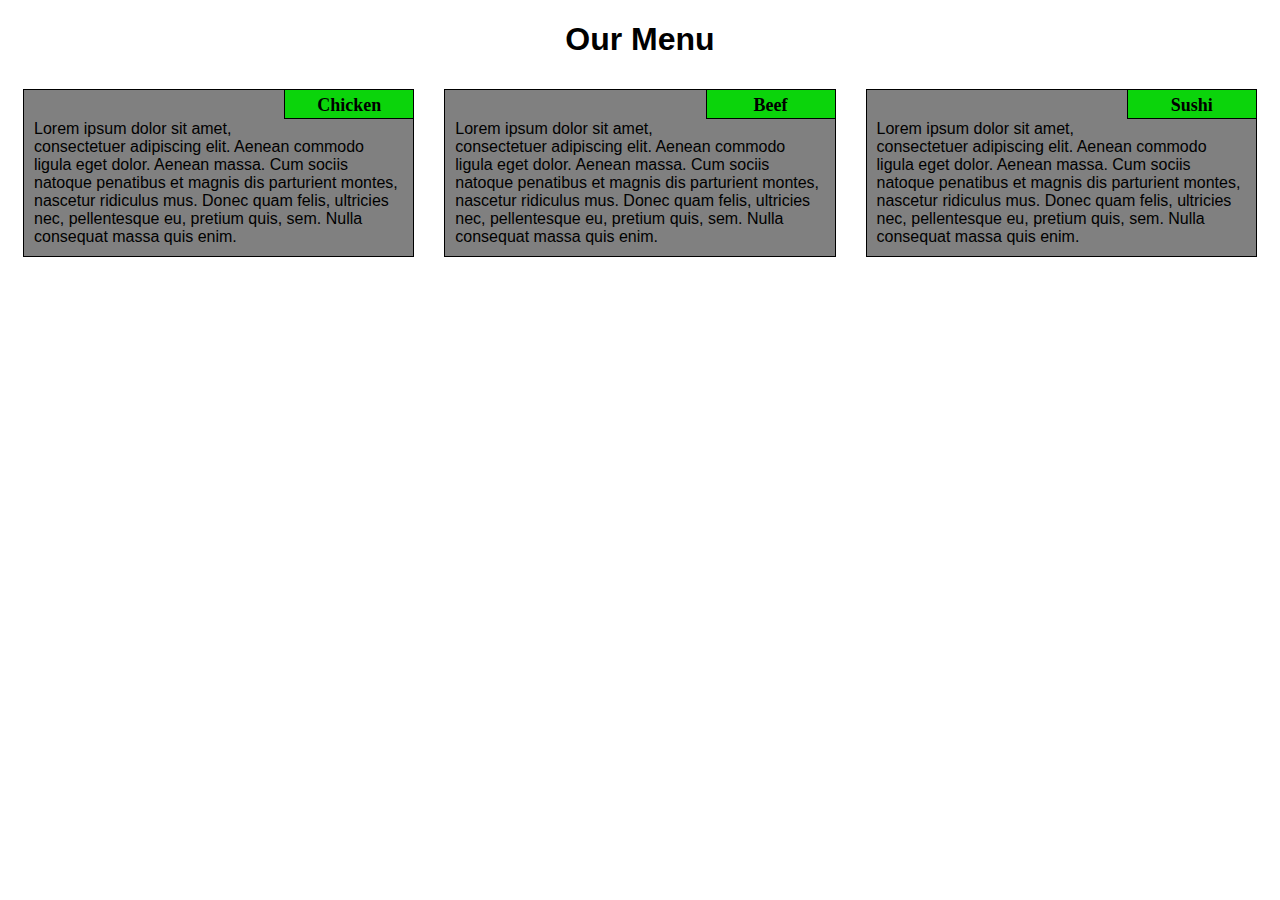
<file: Module 2/index.html>
<!DOCTYPE html>
<head>
    <meta charset="utf-8">
    <meta name="viewport" content="width=device-width, initial-scale=1"> 
    <title>Module 2 Solution</title>
    <link type="text/css" rel="stylesheet" href="module2-solution.css">
</head>
<html>
<body>
    <h1>Our Menu</h1>
    
    <div class="col-lg-4 col-md-6 col-sl-12">
         <div class="box">
              <p class="title">Chicken</p>
              <p class="content">Lorem ipsum dolor sit amet, consectetuer adipiscing elit. Aenean commodo ligula eget dolor. Aenean massa. Cum sociis natoque penatibus et magnis dis parturient montes, nascetur ridiculus mus. Donec quam felis, ultricies nec, pellentesque eu, pretium quis, sem. Nulla consequat massa quis enim.</p>
          </div>  
     </div>

      <div class="col-lg-4 col-md-6 col-sl-12">
           <div>
               <p class="title">Beef</p>
               <p class="content">Lorem ipsum dolor sit amet, consectetuer adipiscing elit. Aenean commodo ligula eget dolor. Aenean massa. Cum sociis natoque penatibus et magnis dis parturient montes, nascetur ridiculus mus. Donec quam felis, ultricies nec, pellentesque eu, pretium quis, sem. Nulla consequat massa quis enim.</p>
           </div>
       </div>

        <div class="col-lg-4 col-md-12 col-sl-12">
            <div class="box">
               <p class="title">Sushi</p>
               <p class="content">Lorem ipsum dolor sit amet, consectetuer adipiscing elit. Aenean commodo ligula eget dolor. Aenean massa. Cum sociis natoque penatibus et magnis dis parturient montes, nascetur ridiculus mus. Donec quam felis, ultricies nec, pellentesque eu, pretium quis, sem. Nulla consequat massa quis enim.</p>
            </div>
        </div>
    
</body>
</html>
</file>
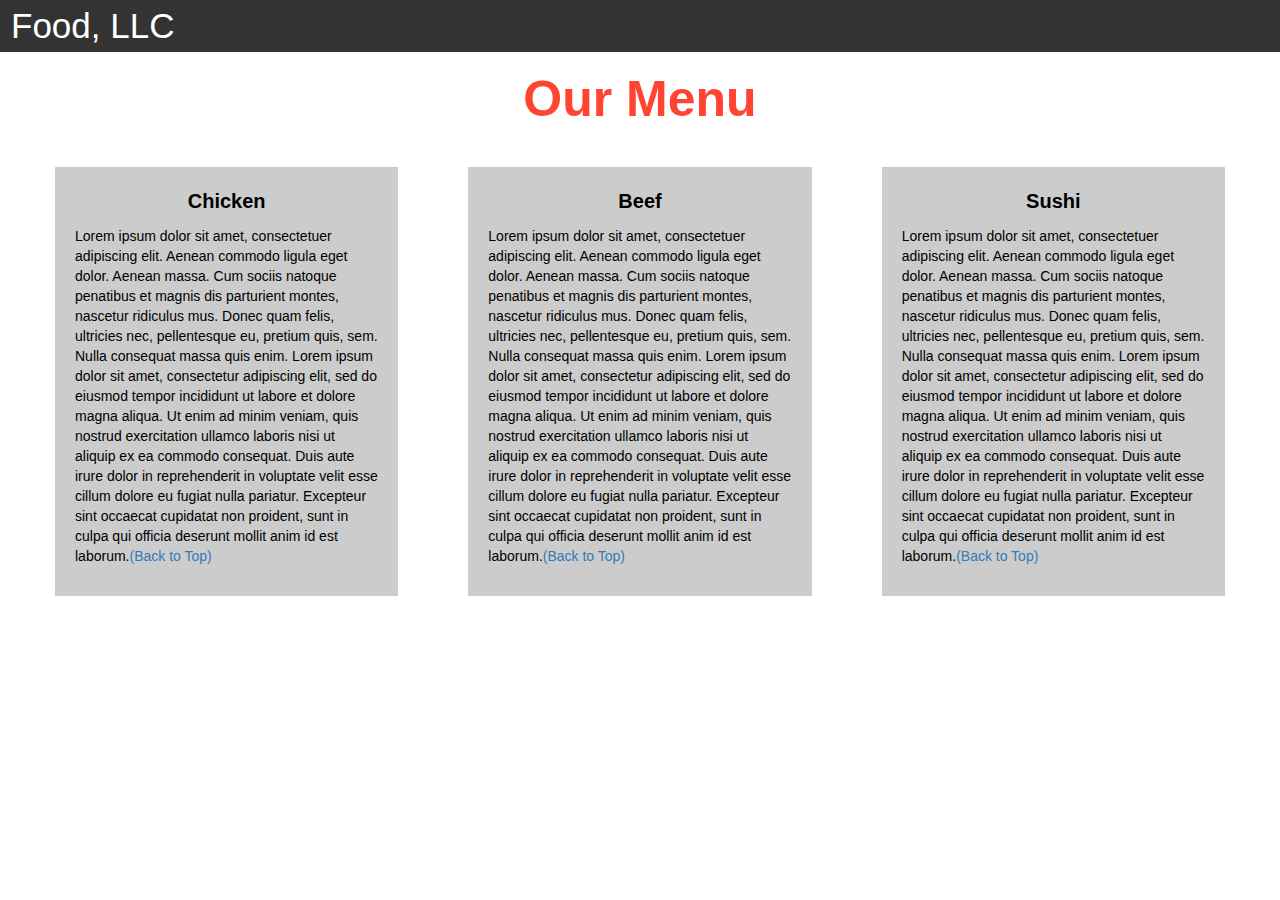
<file: Module 3/index.html>
<!DOCTYPE html>
<html>
<head>

<title>Module 3</title>

  <meta name="viewport" content="width=device-width, initial-scale=1">
  <link rel="stylesheet" href="https://maxcdn.bootstrapcdn.com/bootstrap/3.3.7/css/bootstrap.min.css">
  <link rel="stylesheet" type="text/css" href="styles.css">
  <script src="https://ajax.googleapis.com/ajax/libs/jquery/3.3.1/jquery.min.js"></script>
  <script src="https://maxcdn.bootstrapcdn.com/bootstrap/3.3.7/js/bootstrap.min.js"></script>

</head>

<body>

<nav class="navbar" id="top">
  <div class="container-fluid">

    <div class="navbar-header">
      <button type="button" class="navbar-toggle" data-toggle="collapse" data-target="#myNavbar">
        <span class="icon-bar"></span>
        <span class="icon-bar"></span>
        <span class="icon-bar"></span> 
      </button>
      <a class="navbar-brand" href="#">Food, LLC</a>
    </div>

    <div class="collapse" id="myNavbar">
      <ul class="nav navbar-nav visible-xs">
        <li><a class="menu-item" href="#">Chicken</a></li>
        <li><a class="menu-item" href="#">Beef</a></li> 
        <li><a class="menu-item" href="#">Sushi</a></li> 
      </ul>
    </div>

  </div>
</nav>

<h1 class="main-title">Our Menu</h1>



<div class="row">

  <div class="col-lg-4 col-md-6 col-sm-12">
    <div class="content-box">
      <p class="item-name">Chicken</p>
      <p>Lorem ipsum dolor sit amet, consectetuer adipiscing elit. Aenean commodo ligula eget dolor. Aenean massa. Cum sociis natoque penatibus et magnis dis parturient montes, nascetur ridiculus mus. Donec quam felis, ultricies nec, pellentesque eu, pretium quis, sem. Nulla consequat massa quis enim. Lorem ipsum dolor sit amet, consectetur adipiscing elit, sed do eiusmod tempor incididunt ut labore et dolore magna aliqua. Ut enim ad minim veniam, quis nostrud exercitation ullamco laboris nisi ut aliquip ex ea commodo consequat. Duis aute irure dolor in reprehenderit in voluptate velit esse cillum dolore eu fugiat nulla pariatur. Excepteur sint occaecat cupidatat non proident, sunt in culpa qui officia deserunt mollit anim id est laborum.<a href="#top">(Back to Top)</a></p>
    </div>
  </div>

  <div class="col-lg-4 col-md-6 col-sm-12">
    <div class="content-box">
      <p class="item-name">Beef</p>
      <p>Lorem ipsum dolor sit amet, consectetuer adipiscing elit. Aenean commodo ligula eget dolor. Aenean massa. Cum sociis natoque penatibus et magnis dis parturient montes, nascetur ridiculus mus. Donec quam felis, ultricies nec, pellentesque eu, pretium quis, sem. Nulla consequat massa quis enim. Lorem ipsum dolor sit amet, consectetur adipiscing elit, sed do eiusmod tempor incididunt ut labore et dolore magna aliqua. Ut enim ad minim veniam, quis nostrud exercitation ullamco laboris nisi ut aliquip ex ea commodo consequat. Duis aute irure dolor in reprehenderit in voluptate velit esse cillum dolore eu fugiat nulla pariatur. Excepteur sint occaecat cupidatat non proident, sunt in culpa qui officia deserunt mollit anim id est laborum.<a href="#top">(Back to Top)</a></p>
    </div>
  </div>


  <div class="col-lg-4 col-md-12 col-sm-12">
    <div class="content-box">
      <p class="item-name">Sushi</p>
      <p>Lorem ipsum dolor sit amet, consectetuer adipiscing elit. Aenean commodo ligula eget dolor. Aenean massa. Cum sociis natoque penatibus et magnis dis parturient montes, nascetur ridiculus mus. Donec quam felis, ultricies nec, pellentesque eu, pretium quis, sem. Nulla consequat massa quis enim. Lorem ipsum dolor sit amet, consectetur adipiscing elit, sed do eiusmod tempor incididunt ut labore et dolore magna aliqua. Ut enim ad minim veniam, quis nostrud exercitation ullamco laboris nisi ut aliquip ex ea commodo consequat. Duis aute irure dolor in reprehenderit in voluptate velit esse cillum dolore eu fugiat nulla pariatur. Excepteur sint occaecat cupidatat non proident, sunt in culpa qui officia deserunt mollit anim id est laborum.<a href="#top">(Back to Top)</a></p>
    </div>
  </div>

</div>


</body>
</html>
</file>
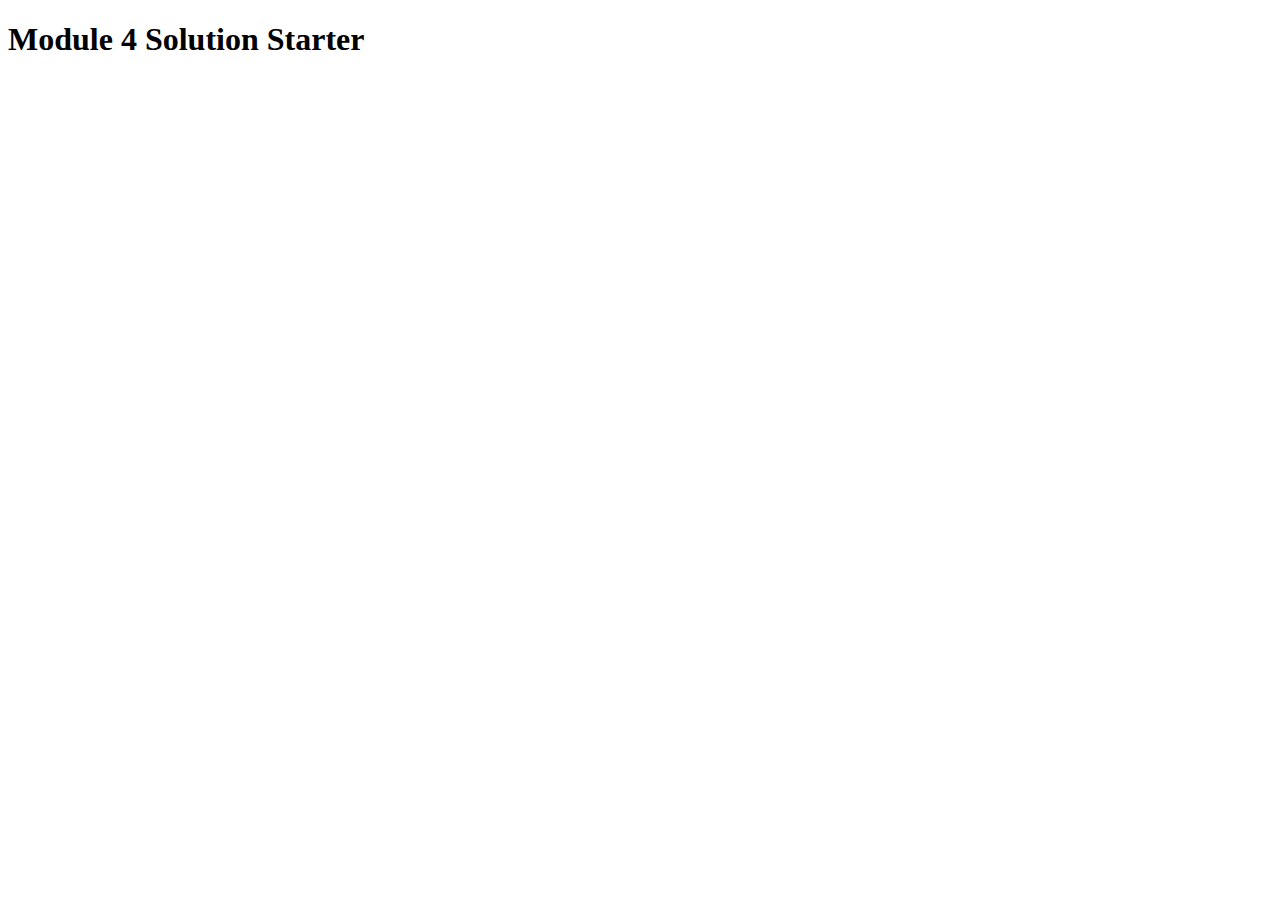
<file: Module 4/index.html>
<!DOCTYPE html>
<html>
<head>
  <meta charset="utf-8">
  <title>Module 4 Solution Starter</title>
  <script src="SpeakHello.js"></script>
  <script src="SpeakGoodBye.js"></script>
  <script src="script.js"></script>
</head>
<body>
  <h1>Module 4 Solution Starter</h1>
</body>
</html>
</file>
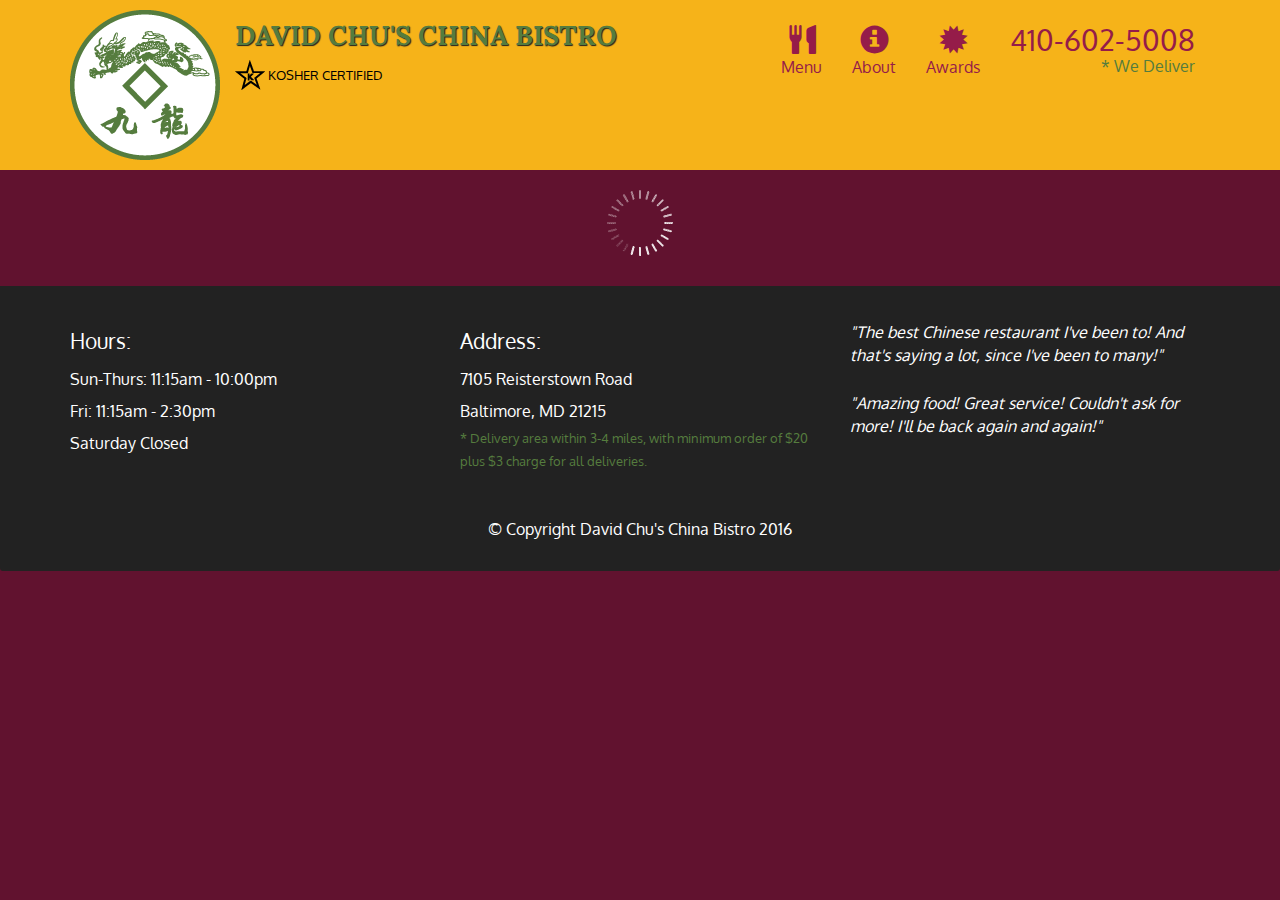
<file: Module 5/index.html>
<!doctype html>
<html lang="en">
  <head>
    <meta charset="utf-8">
    <meta http-equiv="X-UA-Compatible" content="IE=edge">
    <meta name="viewport" content="width=device-width, initial-scale=1">
    <title>David Chu's China Bistro</title>
    <link rel="stylesheet" href="css/bootstrap.min.css">
    <link rel="stylesheet" href="css/styles.css">
    <link href='https://fonts.googleapis.com/css?family=Oxygen:400,300,700' rel='stylesheet' type='text/css'>
    <link href='https://fonts.googleapis.com/css?family=Lora' rel='stylesheet' type='text/css'>
  </head>
<body>
  <header>
    <nav id="header-nav" class="navbar navbar-default">
      <div class="container">
        <div class="navbar-header">
          <a href="index.html" class="pull-left visible-md visible-lg">
            <div id="logo-img" alt="Logo image"></div>
          </a>

          <div class="navbar-brand">
            <a href="index.html"><h1>David Chu's China Bistro</h1></a>
            <p>
              <img src="images/star-k-logo.png" alt="Kosher certification">
              <span>Kosher Certified</span>
            </p>
          </div>

          <button id="navbarToggle" type="button" class="navbar-toggle collapsed" data-toggle="collapse" data-target="#collapsable-nav" aria-expanded="false">
            <span class="sr-only">Toggle navigation</span>
            <span class="icon-bar"></span>
            <span class="icon-bar"></span>
            <span class="icon-bar"></span>
          </button>
        </div>
        
        <div id="collapsable-nav" class="collapse navbar-collapse">
           <ul id="nav-list" class="nav navbar-nav navbar-right">
            <li id="navHomeButton" class="visible-xs active">
              <a href="index.html">
                <span class="glyphicon glyphicon-home"></span> Home</a>
            </li>
            <li id="navMenuButton">
              <a href="#" onclick="$dc.loadMenuCategories();">
                <span class="glyphicon glyphicon-cutlery"></span><br class="hidden-xs"> Menu</a>
            </li>
            <li>
              <a href="#">
                <span class="glyphicon glyphicon-info-sign"></span><br class="hidden-xs"> About</a>
            </li>
            <li>
              <a href="#">
                <span class="glyphicon glyphicon-certificate"></span><br class="hidden-xs"> Awards</a>
            </li>
            <li id="phone" class="hidden-xs">
              <a href="tel:410-602-5008">
                <span>410-602-5008</span></a><div>* We Deliver</div>
            </li>
          </ul><!-- #nav-list -->
        </div><!-- .collapse .navbar-collapse -->
      </div><!-- .container -->
    </nav><!-- #header-nav -->
  </header>

  <div id="call-btn" class="visible-xs">
    <a class="btn" href="tel:410-602-5008">
    <span class="glyphicon glyphicon-earphone"></span>
    410-602-5008
    </a>
  </div>
  <div id="xs-deliver" class="text-center visible-xs">* We Deliver</div>

  <div id="main-content" class="container"></div>

  <footer class="panel-footer">
    <div class="container">
      <div class="row">
        <section id="hours" class="col-sm-4">
          <span>Hours:</span><br>
          Sun-Thurs: 11:15am - 10:00pm<br>
          Fri: 11:15am - 2:30pm<br>
          Saturday Closed
          <hr class="visible-xs">
        </section>
        <section id="address" class="col-sm-4">
          <span>Address:</span><br>
          7105 Reisterstown Road<br>
          Baltimore, MD 21215
          <p>* Delivery area within 3-4 miles, with minimum order of $20 plus $3 charge for all deliveries.</p>
          <hr class="visible-xs">
        </section>
        <section id="testimonials" class="col-sm-4">
          <p>"The best Chinese restaurant I've been to! And that's saying a lot, since I've been to many!"</p>
          <p>"Amazing food! Great service! Couldn't ask for more! I'll be back again and again!"</p>
        </section>
      </div>
      <div class="text-center">&copy; Copyright David Chu's China Bistro 2016</div>
    </div>
  </footer>

  <!-- jQuery (Bootstrap JS plugins depend on it) -->
  <script src="js/jquery-2.1.4.min.js"></script>
  <script src="js/bootstrap.min.js"></script>
  <script src="js/ajax-utils.js"></script>
  <script src="js/script.js"></script>
</body>
</html>
</file>
<file: Module 2/module2-solution.css>
h1{
  text-align: center;
  margin-bottom: 15px;
}
*{
  box-sizing: border-box;
}
body{
    font-family: Arial, Helvetica, sans-serif;
}
.box{
  overflow: none;
  width: 100%;
}
.title{
    overflow: none;
    background-color: rgb(11, 212, 11);
    font-family: ink free;
    font-size: large;
    text-align: center;
    border: 1px solid black;
    width: 130px;
    height: 30px;
    padding: 5px;
    float: right;
    margin-right: 15px;
    margin-top: 0px;
    font-weight: bold;
    position: relative;
    color: black;
}
.content{
    border: 1px solid black;
    background-color: grey;
    height: auto;
    margin-right: 15px;
    margin-left: 15px;
    padding-top: 30px;
    padding-left: 10px;
    padding-right: 10px;
    padding-bottom: 10px;
    color: black;
}
.row{
    width: 100%;
    margin-top: 5%;
    margin-bottom: 5%;
}
/***** Large Devices *****/
@media (min-width: 992px) {
    .col-lg-4 {
      float: left;
      width: 33.33%;
    }
}
/***** Medium Devices *****/
@media (min-width: 768px) and (max-width: 991px) {
    .col-md-6, .col-md-12 {
      float: left;
    }
    .col-md-6 {
      width: 50%;
    }
    .col-md-12 {
      width: 100%;
    }
}
/***** Small Devices *****/
  @media (min-width: 0px) and (max-width: 767px){
    .col-sl-12 {
        float: left;
        width: 100%;
    }
}
</file>
<file: Module 3/styles.css>
.container-fluid{
	margin: 0;
	padding: 0;
}

.navbar{
	border-radius: 0px;
	background-color: rgba(0,0,0,0.8);
}

.navbar-brand{
  font-size: 35px;
  color: white;
  padding-left: 25px;
}

.navbar-brand:hover{
	color: white;
}

.nav{
	margin: 0;
	padding: 0;
}

.navbar-nav{
  font-size: 25px;
  text-align: center;
  margin: 0;
  padding: 0;
}

.navbar-toggle{
	border: 2px solid white;
	margin-right: 25px;
}

.icon-bar{
	background-color: white;
}


.main-title{
  margin-bottom: 15px;
  text-align: center;
  color: #ff4532;
  font-size: 50px;
  font-family: "Comic Sans MS", cursive, sans-serif;
  font-weight: bold;
}

li{
	box-sizing: border-box;
	width: 100%;
}

.menu-item{
	padding: 0;
	margin: 0;
	width: 100%;
	background-color: white;
	border-bottom: 1px solid black;
	color: black;
	display: block;
}

.menu-item:hover{
	background-color: rgba(0,0,0,0.9);
	color: rgba(0,0,0,0.4);
}

.row{
	margin: 20px;
}

.content-box{
	margin: 20px;
	width: auto;
	height: auto;
	color: black;
	background-color: rgba(0,0,0,0.2);
	font-family: "Comic Sans MS", cursive, sans-serif;
	padding: 20px;
}

.item-name{
	text-align: center;
	font-size: 20px;
	font-weight: bold;
}
</file>
<file: Module 5/css/styles.css>
body {
  font-size: 16px;
  color: #fff;
  background-color: #61122f;
  font-family: 'Oxygen', sans-serif;
}

/** HEADER **/
#header-nav {
  background-color: #f6b319;
  border-radius: 0;
  border: 0;
}

#logo-img {
  background: url('../images/restaurant-logo_large.png') no-repeat;
  width: 150px;
  height: 150px;
  margin: 10px 15px 10px 0;
}

.navbar-brand {
  padding-top: 25px;
}
.navbar-brand h1 { /* Restaurant name */
  font-family: 'Lora', serif;
  color: #557c3e;
  font-size: 1.5em;
  text-transform: uppercase;
  font-weight: bold;
  text-shadow: 1px 1px 1px #222;
  margin-top: 0;
  margin-bottom: 0;
  line-height: .75;
}
.navbar-brand a:hover, .navbar-brand a:focus {
  text-decoration: none;
}
.navbar-brand p { /* Kosher cert */
  color: #000;
  text-transform: uppercase;
  font-size: .7em;
  margin-top: 15px;
}
.navbar-brand p span { /* Star-K */
  vertical-align: middle;
}

#nav-list {
  margin-top: 10px;
}
#nav-list a {
  color: #951C49;
  text-align: center;
}
#nav-list a:hover {
  background: #E7E7E7;
}
#nav-list a span {
  font-size: 1.8em;
}

#phone {
  margin-top: 5px;
}
#phone a { /* Phone number */
  text-align: right;
  padding-bottom: 0;
}
#phone div { /* We Deliver */
  color: #557c3e;
  text-align: right;
  padding-right: 15px;
}

.navbar-header button.navbar-toggle, .navbar-header .icon-bar {
  border: 1px solid #61122f;
}
.navbar-header button.navbar-toggle {
  clear: both;
  margin-top: -30px;
}
/* END HEADER */

/* FOOTER */
.panel-footer {
  margin-top: 30px;
  padding-top: 35px;
  padding-bottom: 30px;
  background-color: #222;
  border-top: 0;
}
.panel-footer div.row {
  margin-bottom: 35px;
}
#hours, #address {
  line-height: 2;
}
#hours > span, #address > span {
  font-size: 1.3em;
}
#address p {
  color: #557c3e;
  font-size: .8em;
  line-height: 1.8;
}
#testimonials {
  font-style: italic;
}
#testimonials p:nth-child(2) {
  margin-top: 25px;
}
/* END FOOTER */



/* HOME PAGE */
.container .jumbotron {
  box-shadow: 0 0 50px #3F0C1F;
  border: 2px solid #3F0C1F;
}

#menu-tile, #specials-tile, #map-tile {
  height: 250px;
  width: 100%;
  margin-bottom: 15px;
  position: relative;
  border: 2px solid #3F0C1F;
  overflow: hidden;
}
#menu-tile:hover, #specials-tile:hover, #map-tile:hover {
  box-shadow: 0 1px 5px 1px #cccccc;
}
#menu-tile {
  background: url('../images/menu-tile.jpg') no-repeat;
  background-position: center;
}
#specials-tile {
  background: url('../images/specials-tile.jpg') no-repeat;
  background-position: center;
}
#menu-tile span, #specials-tile span, #map-tile span {
  position: absolute;
  bottom: 0;
  right: 0;
  width: 100%;
  text-align: center;
  font-size: 1.6em;
  text-transform: uppercase;
  background-color: #000;
  color: #fff;
  opacity: .8;
}
/* END HOME PAGE */

/* MENU CATEGORIES PAGE */
.category-tile { 
  position: relative;
  border: 2px solid #3F0C1F;
  overflow: hidden;
  width: 200px;
  height: 200px;
  margin: 0 auto 15px;
}
.category-tile span {
  position: absolute;
  bottom: 0;
  right: 0;
  width: 100%;
  text-align: center;
  font-size: 1.2em;
  text-transform: uppercase;
  background-color: #000;
  color: #fff;
  opacity: .8;
}
.category-tile:hover {
  box-shadow: 0 1px 5px 1px #cccccc;
}

#menu-categories-title + div {
  margin-bottom: 50px;
}
/* END MENU CATEGORIES PAGE */

/* SINGLE CATEGORY PAGE */
.menu-item-tile {
  margin-bottom: 25px;
}
.menu-item-tile hr {
  width: 80%;
}
.menu-item-tile .menu-item-price {
  font-size: 1.1em;
  text-align: right;
  margin-top: -15px;
  margin-right: -15px;
}
.menu-item-tile .menu-item-price span {
  font-size: .6em;
}
.menu-item-photo {
  position: relative;
  border: 2px solid #3F0C1F; 
  overflow: hidden;
  padding: 0;
  margin-right: -15px;
  margin-left: auto;
  margin-bottom: 20px;
  max-width: 250px;
}
.menu-item-photo div {
  position: absolute;
  bottom: 0;
  right: 0;
  width: 80px;
  background-color: #557c3e;
  text-align: center;
}
.menu-item-description {
  padding-right: 30px;
}
h3.menu-item-title {
  margin: 0 0 10px;
}
.menu-item-details {
  font-size: .9em;
  font-style: italic;
}
/* END SINGLE CATEGORY PAGE */


/********** Large devices only **********/
@media (min-width: 1200px) {
  .container .jumbotron {
    background: url('../images/jumbotron_1200.jpg') no-repeat;
    height: 675px;
  }
}

/********** Medium devices only **********/
@media (min-width: 992px) and (max-width: 1199px) {
  /* Header */
  #logo-img {
    background: url('../images/restaurant-logo_medium.png') no-repeat;
    width: 100px;
    height: 100px;
    margin: 5px 5px 5px 0;
  }
  /* End Header */

  /* Home Page */
  .container .jumbotron {
    background: url('../images/jumbotron_992.jpg') no-repeat;
    height: 558px;
  }
  /* End Home Page */
}

/********** Small devices only **********/
@media (min-width: 768px) and (max-width: 991px) {
  /* Home Page */
  .container .jumbotron {
    background: url('../images/jumbotron_768.jpg') no-repeat;
    height: 432px;
  }
  /* End Home Page */
}

/********** Extra small devices only **********/
@media (max-width: 767px) {
  /* Header */
  .navbar-brand {
    padding-top: 10px;
    height: 80px;
  }
  .navbar-brand h1 { /* Restaurant name */
    padding-top: 10px;
    font-size: 5vw; /* 1vw = 1% of viewport width */
  }
  .navbar-brand p { /* Kosher cert */
    font-size: .6em;
    margin-top: 12px;
  }
  .navbar-brand p img { /* Star-K */
    height: 20px;
  }

  #collapsable-nav a { /* Collapsed nav menu text */
    font-size: 1.2em;
  }
  #collapsable-nav a span { /* Collapsed nav menu glyph */
    font-size: 1em;
    margin-right: 5px;
  }

  #call-btn > a {
    font-size: 1.5em;
    display: block;
    margin: 0 20px;
    padding: 10px;
    border: 2px solid #fff;
    background-color: #f6b319;
    color: #951c49;
  }
  #xs-deliver {
    margin-top: 5px;
    font-size: .7em;
    letter-spacing: .1em;
    text-transform: uppercase;
  }
  /* End Header */

  /* Footer */
  .panel-footer section {
    margin-bottom: 30px;
    text-align: center;
  }
  .panel-footer section:nth-child(3) {
    margin-bottom: 0; /* margin already exists on the whole row */
  }
  .panel-footer section hr {
    width: 50%;
  }
  /* End Footer */

  /* Home Page */
  .container .jumbotron {
    margin-top: 30px;
    padding: 0;
  }
  #menu-tile, #specials-tile {
    width: 360px;
    margin: 0 auto 15px;
  }

  .menu-item-photo {
    margin-right: auto;
  }
  .menu-item-tile .menu-item-price {
    text-align: center;
  }
  .menu-item-description {
    text-align: center;;
  }
}


/********** Super extra small devices Only :-) (e.g., iPhone 4) **********/
@media (max-width: 479px) {
  /* Header */
  .navbar-brand h1 { /* Restaurant name */
    padding-top: 5px;
    font-size: 6vw;
  }
  /* End Header */
  
  /* Home page */
  #menu-tile, #specials-tile {
    width: 280px;
    margin: 0 auto 15px;
  }

  .col-xxs-12 {
    position: relative;
    min-height: 1px;
    padding-right: 15px;
    padding-left: 15px;
    float: left;
    width: 100%;
  }
}
</file>
